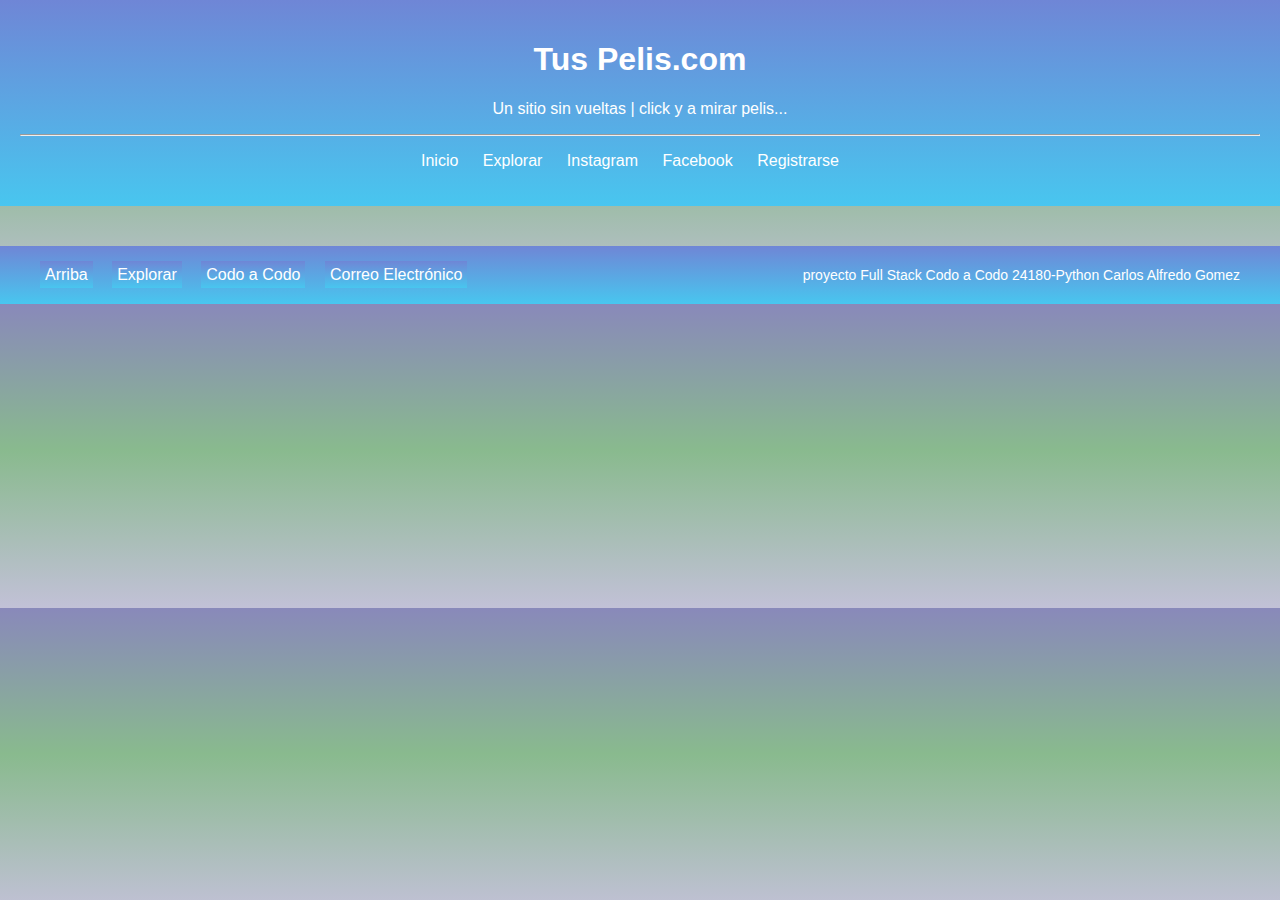
<file: index.html>
<!DOCTYPE html>
<html lang="es">
  <head>
    <meta charset="UTF-8" />
    <meta name="viewport" content="width=device-width, initial-scale=1.0" />
    <title>Página Principal - Películas</title>
    <link rel="stylesheet" href="./style.css" />
    <link rel="stylesheet" href="./estilos_generales.css" />
  </head>
  <body>
    <header>
      <h1>Tus Pelis.com</h1>
      <p>Un sitio sin vueltas | click y a mirar pelis...</p>
      <hr />
      <nav>
        <ul>
          <li><a href="#">Inicio</a></li>
          <li><a href="#">Explorar</a></li>
          <li>
            <a href="https://www.instagram.com/tucuenta" target="_blank"
              >Instagram</a
            >
          </li>
          <li>
            <a href="https://www.facebook.com/tucuenta" target="_blank"
              >Facebook</a
            >
          </li>
          <li><a href="/registro_usuario.html">Registrarse</a></li>
          <!-- Enlace a la página de registro -->
        </ul>
      </nav>
    </header>

    <main id="movie-grid" class="container"></main>

    <footer>
      <div class="footer-container">
        <div class="social-links">
          <a href="#">Arriba</a>
          <a href="#">Explorar</a>

          <a
            href="https://buenosaires.gob.ar/educacion/codo-codo-40"
            target="_blank"
            >Codo a Codo</a
          >
          <a href="mailto:tuemail@example.com">Correo Electrónico</a>
        </div>
        <div class="copyright">
          proyecto Full Stack Codo a Codo 24180-Python Carlos Alfredo Gomez
        </div>
      </div>
    </footer>

    <script src="./script.js"></script>
  </body>
</html>
</file>
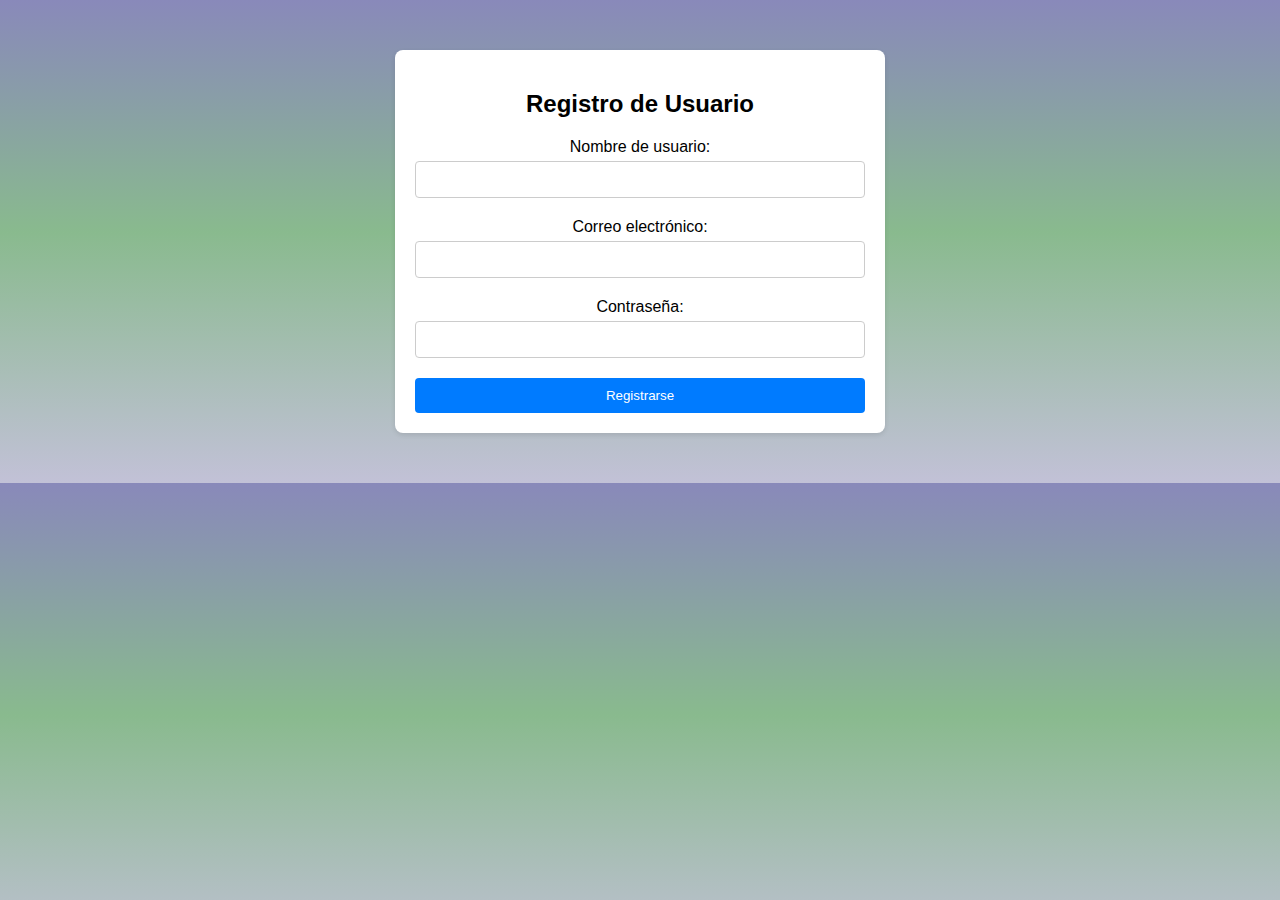
<file: registro_usuario.html>
<!DOCTYPE html>
<html lang="es">
<head>
  <meta charset="UTF-8">
  <meta name="viewport" content="width=device-width, initial-scale=1.0">
  <title>Registro de Usuario</title>
  <link rel="stylesheet" href="estilos_registro.css">
  <link rel="stylesheet" href="/estilos_generales.css">
</head>
<body>
  <div class="container">
  
    <h2>Registro de Usuario</h2>
    <form id="registration-form">
      <div class="form-group">
        <label for="username">Nombre de usuario:</label>
        <input type="text" id="username" name="username" required>
      </div>
      <div class="form-group">
        <label for="email">Correo electrónico:</label>
        <input type="email" id="email" name="email" required>
      </div>
      <div class="form-group">
        <label for="password">Contraseña:</label>
        <input type="password" id="password" name="password" required>
      </div>
      <button type="submit">Registrarse</button>
    </form>
    <div id="message" class="hidden"></div>
  </div>

  <script src="/script_registro.js"></script>
</body>
</html>
</file>
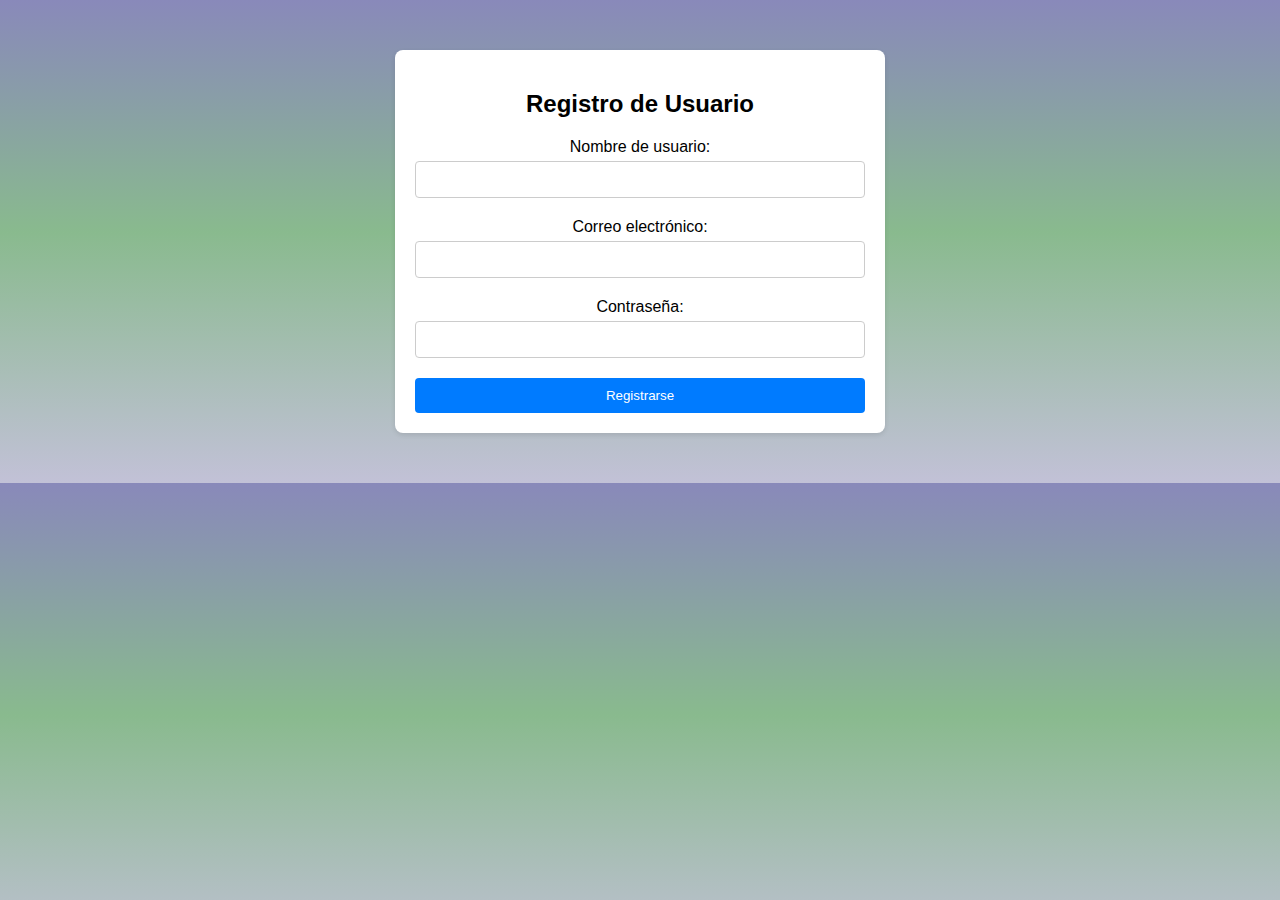
<file: paginas/registro_usuario.html>
<!DOCTYPE html>
<html lang="es">
<head>
  <meta charset="UTF-8">
  <meta name="viewport" content="width=device-width, initial-scale=1.0">
  <title>Registro de Usuario</title>
  <link rel="stylesheet" href="../estilos/estilos_registro.css">
  <link rel="stylesheet" href="../estilos/estilos_generales.css">
</head>
<body>
  <div class="container">
  
    <h2>Registro de Usuario</h2>
    <form id="registration-form">
      <div class="form-group">
        <label for="username">Nombre de usuario:</label>
        <input type="text" id="username" name="username" required>
      </div>
      <div class="form-group">
        <label for="email">Correo electrónico:</label>
        <input type="email" id="email" name="email" required>
      </div>
      <div class="form-group">
        <label for="password">Contraseña:</label>
        <input type="password" id="password" name="password" required>
      </div>
      <button type="submit">Registrarse</button>
    </form>
    <div id="message" class="hidden"></div>
  </div>

  <script src="../script/script_registro.js"></script>
</body>
</html>
</file>
<file: style.css>
main{
    margin: 0 auto;
    max-width: 80%;
  }
  header {
    background-image: linear-gradient(to top, #48c6ef 0%, #6f86d6 100%);
    color: #fff;
    padding: 20px;
    text-align: center;
  }
  
  nav ul {
    list-style-type: none;
    padding: 0;
  }
  
  nav ul li {
    display: inline;
    margin-right: 20px;
  }
  
  nav ul li a {
    color: #fff;
    text-decoration: none;
  }
  
  .container {
    max-width:95%;
    display: grid;
    grid-template-columns: repeat(auto-fit, minmax(222px, 1fr));
    gap: 20px;
    padding: 20px;
  }
  
  .movie-card {
    position: relative;

   
    border-radius: 8px;
    overflow: hidden;
    box-shadow: 1px 2px 3px rgba(0, 0, 0, 0.481);
   
    background-color: #4800ff22;
    
  }
  
  .movie-card img {
    width: 100%;
    height: auto;
    border-radius: 8px;
    box-shadow: 1px 2px 3px rgba(255, 255, 255, 0.481);
   
  }
  
  .movie-card h3,
  .movie-card p {
    padding: 10px;
    margin: 0;
  }
  
  @media screen and (max-width: 768px) {
    .container {
      padding: 10px;
    }
  }

 /*hace aparecer la info de la peli de color blanco transparentado */
  .movie-info {
    position: absolute;
    top: 0;
    left: 0;
    width: 100%;
    height: 100%;
    
    background-image: linear-gradient(to top, #0c348357 0%, #a2b6df 100%, #022263 100%, #000000 100%);
    color: #fff; /* Texto blanco */
   
    
    display: none;
  }
  
  .movie-card:hover .movie-info {
    display: block; /* Muestra la información cuando se hace hover sobre la tarjeta */
  }
  
  

  footer {
    background-image: linear-gradient(to top, #48c6ef 0%, #6f86d6 100%);
    color: #fff;
    padding: 20px 0;
  }
  
  .footer-container {
    max-width: 1200px;
    margin: 0 auto;
    display: flex;
    justify-content: space-between;
    align-items: center;
  }
  
  .social-links a {
    color: #fff;
    text-decoration: none;
    margin-right: 15px;
    transition: color 0.3s ease;
    background-image: linear-gradient(to top, #48c6ef 0%, #6f86d6 100%);
    padding:5px;
  }
  
  .social-links a:hover {
    color: #ffd700; /* Cambia el color al pasar el mouse */
  }
  
  .social-links i {
    font-size: 24px;
  }
  
  .copyright {
    font-size: 14px;
  }
</file>
<file: estilos_generales.css>
body {
  
    font-family: Arial, sans-serif;
    background-image: linear-gradient(to top, #c2c1d7 0%, #89ba8e 52%, #8989ba 100%);
    background-blend-mode: multiply,multiply;
    margin: 0;
    padding: 0;
  }
</file>
<file: estilos_registro.css>
.container {
    text-align: center;
    max-width: 450px;
    margin: 50px auto;
    background-color: #fff;
    padding: 20px;
    border-radius: 8px;
    box-shadow: 0 2px 5px rgba(0, 0, 0, 0.1);
  }
  
  h2 {
    text-align: center;
  }
  
  .form-group {
    margin-bottom: 20px;
  }
  
  label {
    display: block;
    margin-bottom: 5px;
  }
  
  input[type="text"],
  input[type="email"],
  input[type="password"] {
    width: 95%;
    padding: 10px;
    border: 1px solid #ccc;
    border-radius: 4px;
  }
  
  button {
    width: 100%;
    padding: 10px;
    background-color: #007bff;
    border: none;
    color: #fff;
    border-radius: 4px;
    cursor: pointer;
  }
  
  button:hover {
    background-color: #0056b3;
  }
  
  .hidden {
    display: none;
  }
  
  #message {
    margin-top: 20px;
    padding: 10px;
    text-align: center;
    border-radius: 4px;
  }
</file>
<file: estilos/estilos_registro.css>
.container {
    text-align: center;
    max-width: 450px;
    margin: 50px auto;
    background-color: #fff;
    padding: 20px;
    border-radius: 8px;
    box-shadow: 0 2px 5px rgba(0, 0, 0, 0.1);
  }
  
  h2 {
    text-align: center;
  }
  
  .form-group {
    margin-bottom: 20px;
  }
  
  label {
    display: block;
    margin-bottom: 5px;
  }
  
  input[type="text"],
  input[type="email"],
  input[type="password"] {
    width: 95%;
    padding: 10px;
    border: 1px solid #ccc;
    border-radius: 4px;
  }
  
  button {
    width: 100%;
    padding: 10px;
    background-color: #007bff;
    border: none;
    color: #fff;
    border-radius: 4px;
    cursor: pointer;
  }
  
  button:hover {
    background-color: #0056b3;
  }
  
  .hidden {
    display: none;
  }
  
  #message {
    margin-top: 20px;
    padding: 10px;
    text-align: center;
    border-radius: 4px;
  }
</file>
<file: estilos/estilos_generales.css>
body {
  
    font-family: Arial, sans-serif;
    background-image: linear-gradient(to top, #c2c1d7 0%, #89ba8e 52%, #8989ba 100%);
    background-blend-mode: multiply,multiply;
    margin: 0;
    padding: 0;
  }
</file>
